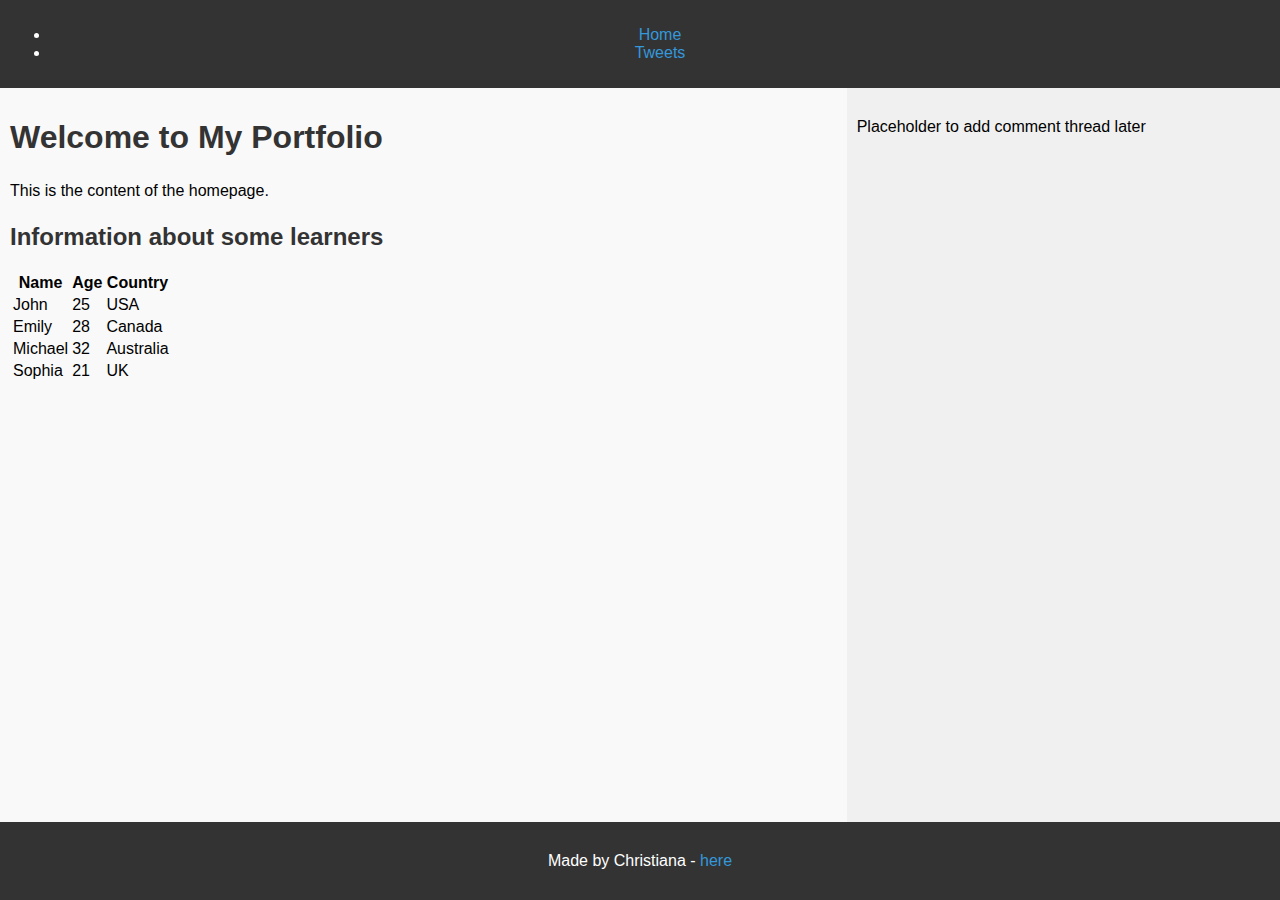
<file: css_basic/index.html>
<!DOCTYPE html>
<html lang="en">
<head>
    <meta charset="UTF-8">
    <meta name="viewport" content="width=device-width, initial-scale=1.0">
    <link rel="stylesheet" href="styles.css">
    <link rel="stylesheet" href="base.css">
    <title>Home Page</title>
</head>
<body class="works_on_smartphone">
    <header>
        <nav>
            <ul>
                <li><a href="index.html">Home</a></li>
                <li><a href="tweets.html">Tweets</a></li>
            </ul>
        </nav>
    </header>
    <main>
        <article>
            <h1>Welcome to My Portfolio</h1>
            <p>This is the content of the homepage.</p>
            
            <!-- Container for the table of learners -->
            <h2>Information about some learners</h2>
            <table>
                <thead>
                    <tr>
                        <th>Name</th>
                        <th>Age</th>
                        <th>Country</th>
                    </tr>
                </thead>
                <tbody>
                    <tr>
                        <td>John</td>
                        <td>25</td>
                        <td>USA</td>
                    </tr>
                    <tr>
                        <td>Emily</td>
                        <td>28</td>
                        <td>Canada</td>
                    </tr>
                    <tr>
                        <td>Michael</td>
                        <td>32</td>
                        <td>Australia</td>
                    </tr>
                    <tr>
                        <td>Sophia</td>
                        <td>21</td>
                        <td>UK</td>
                    </tr>
                </tbody>
            </table>
        </article>
        <aside>
            <p>Placeholder to add comment thread later</p>
        </aside>
    </main>
    <footer>
        <p>Made by Christiana - <a href="https://yourlink.com" target="_blank">here</a></p>
    </footer>
</body>
</html>
</file>
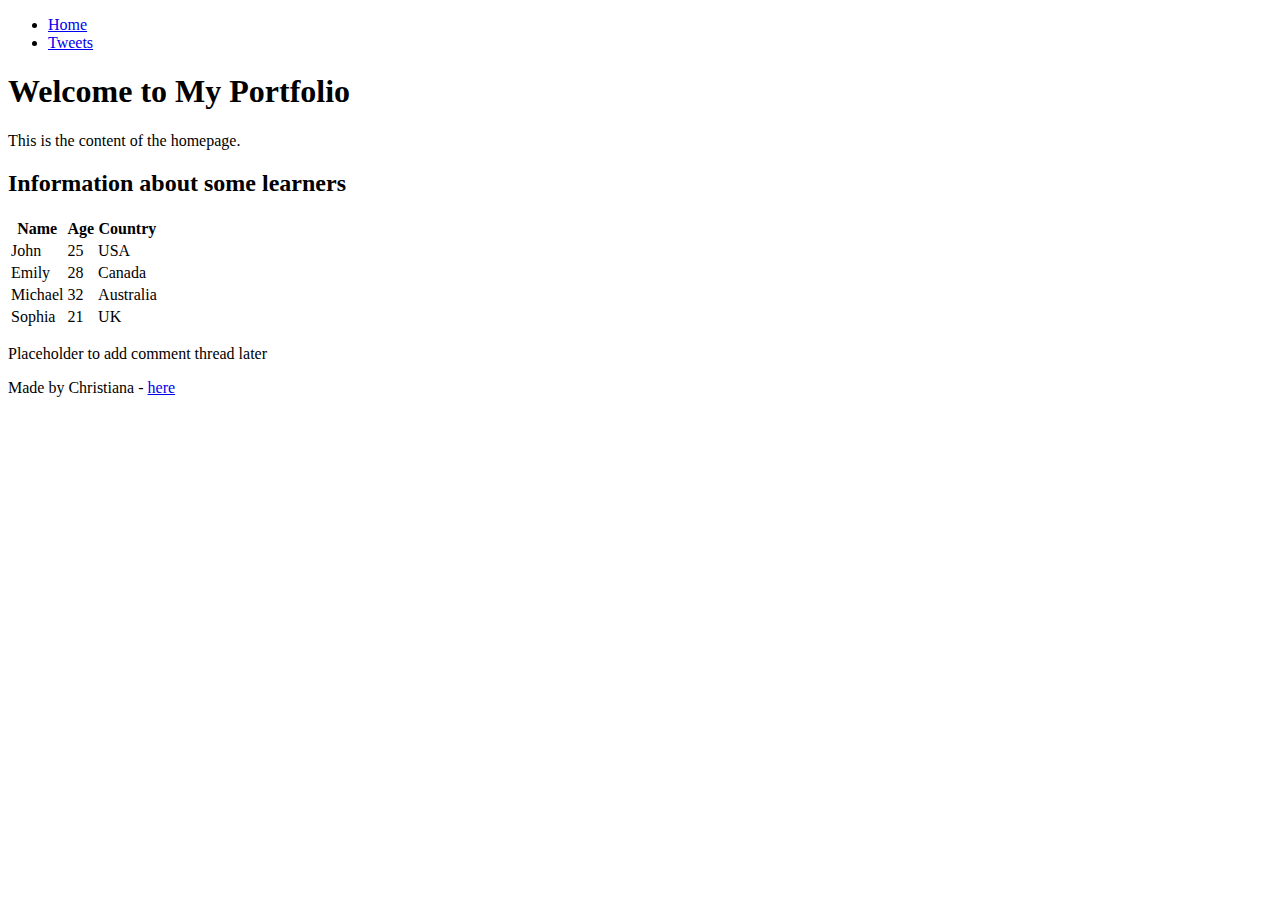
<file: html_basic/index.html>
<!DOCTYPE html>
<html lang="en">
<head>
    <meta charset="UTF-8">
    <meta name="viewport" content="width=device-width, initial-scale=1.0">
    <title>Home Page</title>
</head>
<body>
    <header>
        <nav>
            <ul>
                <li><a href="index.html">Home</a></li>
                <li><a href="tweets.html">Tweets</a></li>
            </ul>
        </nav>
    </header>
    <main>
        <article>
            <h1>Welcome to My Portfolio</h1>
            <p>This is the content of the homepage.</p>
            
            <!-- Container for the table of learners -->
            <h2>Information about some learners</h2>
            <table>
                <thead>
                    <tr>
                        <th>Name</th>
                        <th>Age</th>
                        <th>Country</th>
                    </tr>
                </thead>
                <tbody>
                    <tr>
                        <td>John</td>
                        <td>25</td>
                        <td>USA</td>
                    </tr>
                    <tr>
                        <td>Emily</td>
                        <td>28</td>
                        <td>Canada</td>
                    </tr>
                    <tr>
                        <td>Michael</td>
                        <td>32</td>
                        <td>Australia</td>
                    </tr>
                    <tr>
                        <td>Sophia</td>
                        <td>21</td>
                        <td>UK</td>
                    </tr>
                </tbody>
            </table>
        </article>
        <aside>
            <p>Placeholder to add comment thread later</p>
        </aside>
    </main>
    <footer>
        <p>Made by Christiana - <a href="https://yourlink.com" target="_blank">here</a></p>
    </footer>
</body>
</html>
</file>
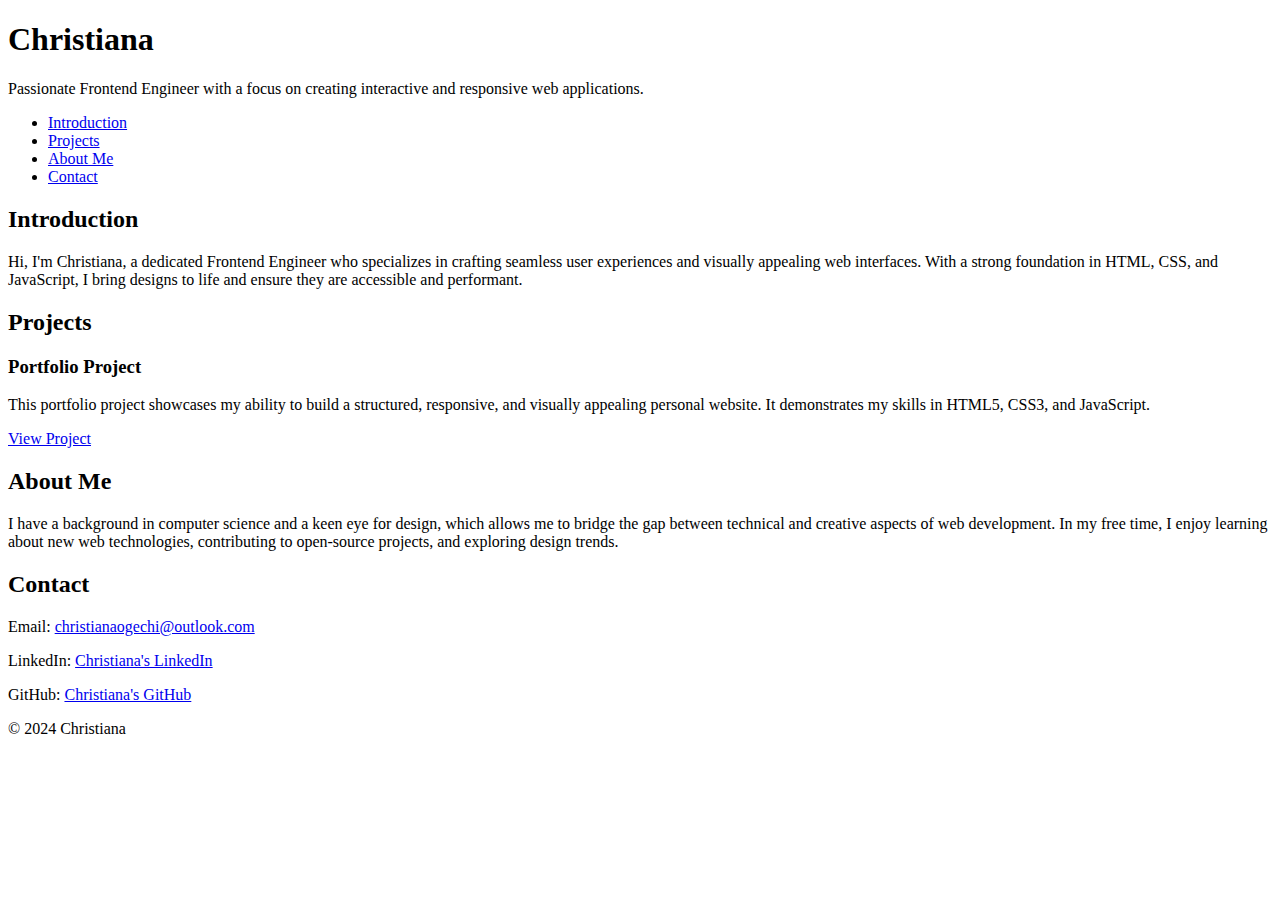
<file: portfolio/index.html>
<!DOCTYPE html>
<html lang="en">
<head>
    <meta charset="utf-8">
    <title>Christiana - Personal Portfolio</title>
</head>
<body>
    <header>
        <h1>Christiana</h1>
        <p>Passionate Frontend Engineer with a focus on creating interactive and responsive web applications.</p>
    </header>
    <nav>
        <ul>
            <li><a href="#introduction">Introduction</a></li>
            <li><a href="#projects">Projects</a></li>
            <li><a href="#about">About Me</a></li>
            <li><a href="#contact">Contact</a></li>
        </ul>
    </nav>
    <section id="introduction">
        <h2>Introduction</h2>
        <p>Hi, I'm Christiana, a dedicated Frontend Engineer who specializes in crafting seamless user experiences and visually appealing web interfaces. With a strong foundation in HTML, CSS, and JavaScript, I bring designs to life and ensure they are accessible and performant.</p>
    </section>
    <section id="projects">
        <h2>Projects</h2>
        <article class="project">
            <h3>Portfolio Project</h3>
            <p>This portfolio project showcases my ability to build a structured, responsive, and visually appealing personal website. It demonstrates my skills in HTML5, CSS3, and JavaScript.</p>
            <a href="http://link-to-portfolio-project.com" target="_blank">View Project</a>
        </article>
        <!-- Add more projects as needed -->
    </section>
    <section id="about">
        <h2>About Me</h2>
        <p>I have a background in computer science and a keen eye for design, which allows me to bridge the gap between technical and creative aspects of web development. In my free time, I enjoy learning about new web technologies, contributing to open-source projects, and exploring design trends.</p>
    </section>
    <section id="contact">
        <h2>Contact</h2>
        <p>Email: <a href="mailto:christianaogechi345@gmail.com">christianaogechi@outlook.com</a></p>
        <p>LinkedIn: <a href="https://linkedin.com/in/christiana-agbawo-633a6a25a/" target="_blank">Christiana's LinkedIn</a></p>
        <p>GitHub: <a href="https://github.com/Ogechi01" target="_blank">Christiana's GitHub</a></p>
    </section>
    <footer>
        <p>&copy; 2024 Christiana</p>
    </footer>
</body>
</html>
</file>
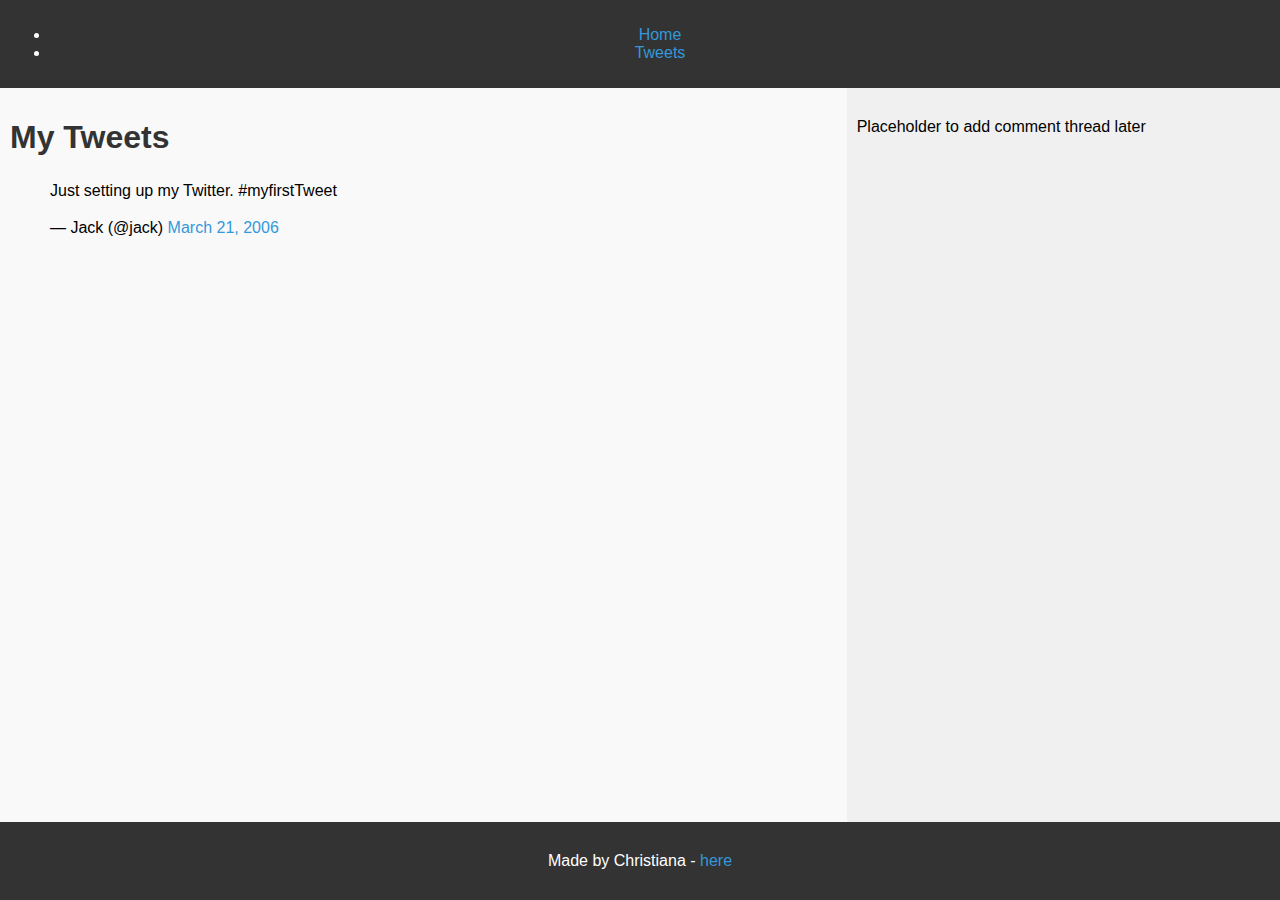
<file: css_basic/tweets.html>
<!DOCTYPE html>
<html lang="en">
<head>
    <meta charset="UTF-8">
    <meta name="viewport" content="width=device-width, initial-scale=1.0">
    <link rel="stylesheet" href="styles.css">
    <link rel="stylesheet" href="base.css">
    <title>Tweets</title>
</head>
<body>
    <header>
        <nav>
            <ul>
                <li><a href="index.html">Home</a></li>
                <li><a href="tweets.html">Tweets</a></li>
            </ul>
        </nav>
    </header>
    <main>
        <article>
            <h1>My Tweets</h1>
            <!-- Embedded Tweet -->
            <blockquote class="twitter-tweet">
                <p lang="en" dir="ltr">Just setting up my Twitter. #myfirstTweet</p>
                &mdash; Jack (@jack) <a href="https://twitter.com/jack/status/20">March 21, 2006</a>
            </blockquote>
            <script async src="https://platform.twitter.com/widgets.js" charset="utf-8"></script>
        </article>
        <aside>
            <p>Placeholder to add comment thread later</p>
        </aside>
    </main>
    <footer>
        <p>Made by Christiana - <a href="https://yourlink.com" target="_blank">here</a></p>
    </footer>
</body>
</html>
</file>
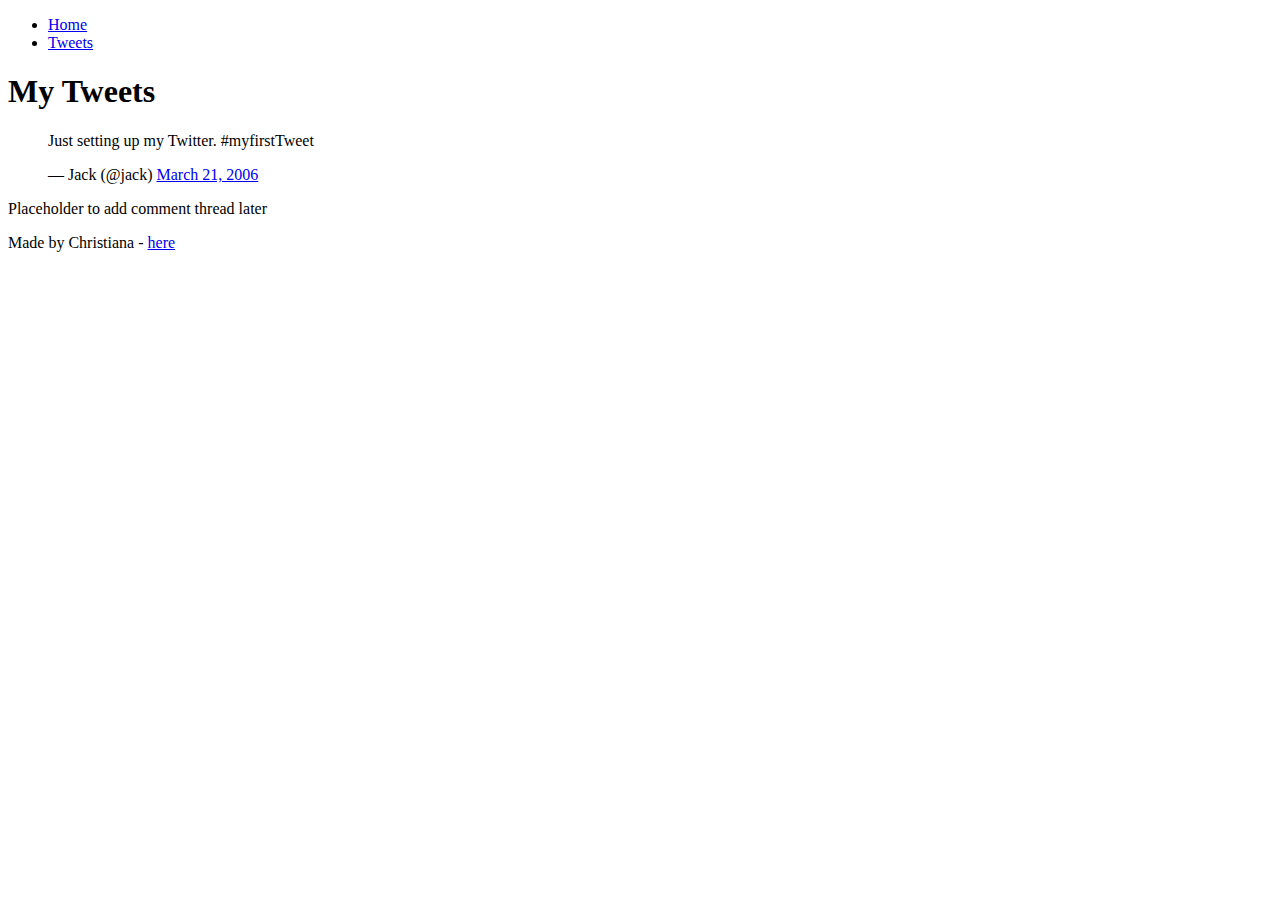
<file: html_basic/tweets.html>
<!DOCTYPE html>
<html lang="en">
<head>
    <meta charset="UTF-8">
    <meta name="viewport" content="width=device-width, initial-scale=1.0">
    <title>Tweets</title>
</head>
<body>
    <header>
        <nav>
            <ul>
                <li><a href="index.html">Home</a></li>
                <li><a href="tweets.html">Tweets</a></li>
            </ul>
        </nav>
    </header>
    <main>
        <article>
            <h1>My Tweets</h1>
            <!-- Embedded Tweet -->
            <blockquote class="twitter-tweet">
                <p lang="en" dir="ltr">Just setting up my Twitter. #myfirstTweet</p>
                &mdash; Jack (@jack) <a href="https://twitter.com/jack/status/20">March 21, 2006</a>
            </blockquote>
            <script async src="https://platform.twitter.com/widgets.js" charset="utf-8"></script>
        </article>
        <aside>
            <p>Placeholder to add comment thread later</p>
        </aside>
    </main>
    <footer>
        <p>Made by Christiana - <a href="https://yourlink.com" target="_blank">here</a></p>
    </footer>
</body>
</html>
</file>
<file: css_basic/styles.css>
/* styles.css */

/* Apply flexbox to body and main */
body {
    display: flex;
    flex-direction: column;
    margin: 0;
    padding: 0;
    font-family: Arial, sans-serif;
}

main {
    display: flex;
    flex-direction: row;
    flex: auto;
}

/* Set flex properties for article and aside */
article {
    flex: 2;
    overflow-y: auto;
    padding: 10px;
    background-color: #f9f9f9;
}

aside {
    flex: 1;
    overflow-y: auto;
    padding: 10px;
    background-color: #f0f0f0;
}

/* Basic styles for header and footer */
header, footer {
    background-color: #333;
    color: white;
    padding: 10px;
    text-align: center;
}

/* Ensure full height for the body and main */
html, body {
    height: 100%;
}

main {
    height: calc(100vh - 20px);
}

/* Responsive styles for smartphones */
@media (max-width: 600px) {
    body.works_on_smartphone {
        display: block;
    }

    main {
        display: block;
        height: auto;
    }

    article, aside {
        width: 100%;
        flex: none;
    }
}
</file>
<file: css_basic/base.css>
/* base.css */

/* Example basic styles */
body {
    font-family: Arial, sans-serif;
    margin: 0;
    padding: 0;
}

h1, h2, h3, h4, h5, h6 {
    color: #333;
}

p {
    line-height: 1.6;
}

a {
    color: #3498db;
    text-decoration: none;
}

a:hover {
    text-decoration: underline;
}
</file>
